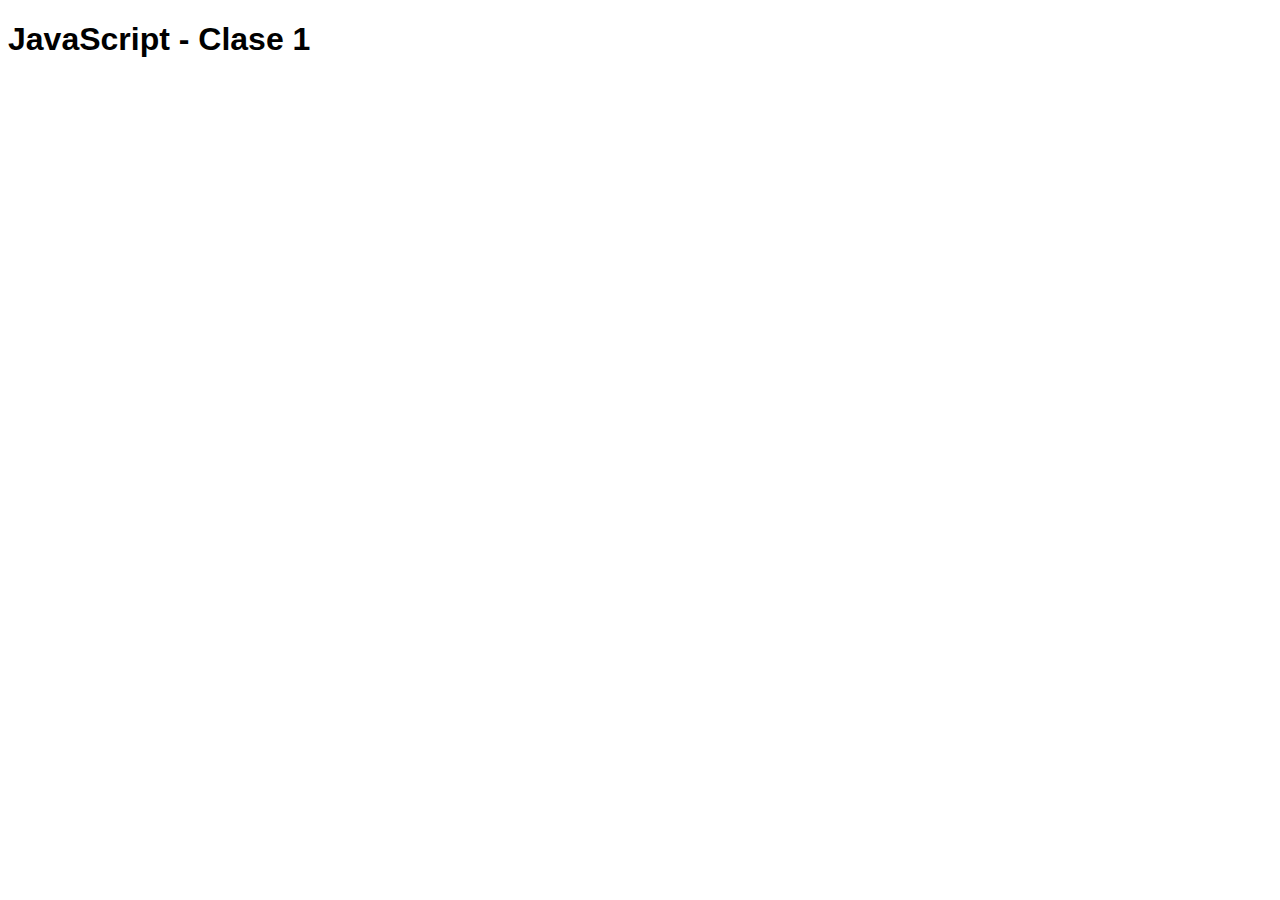
<file: Clase 1/index.html>
<!DOCTYPE html>
<html lang="en">
<head>
    <meta charset="UTF-8">
    <meta name="viewport" content="width=device-width, initial-scale=1.0">
    <title>Document</title>
</head>
<body>
    <h1 style="font-family: sans-serif;">JavaScript - Clase 1</h1>
    <script src="main.js"></script>
</body>
</html>
</file>
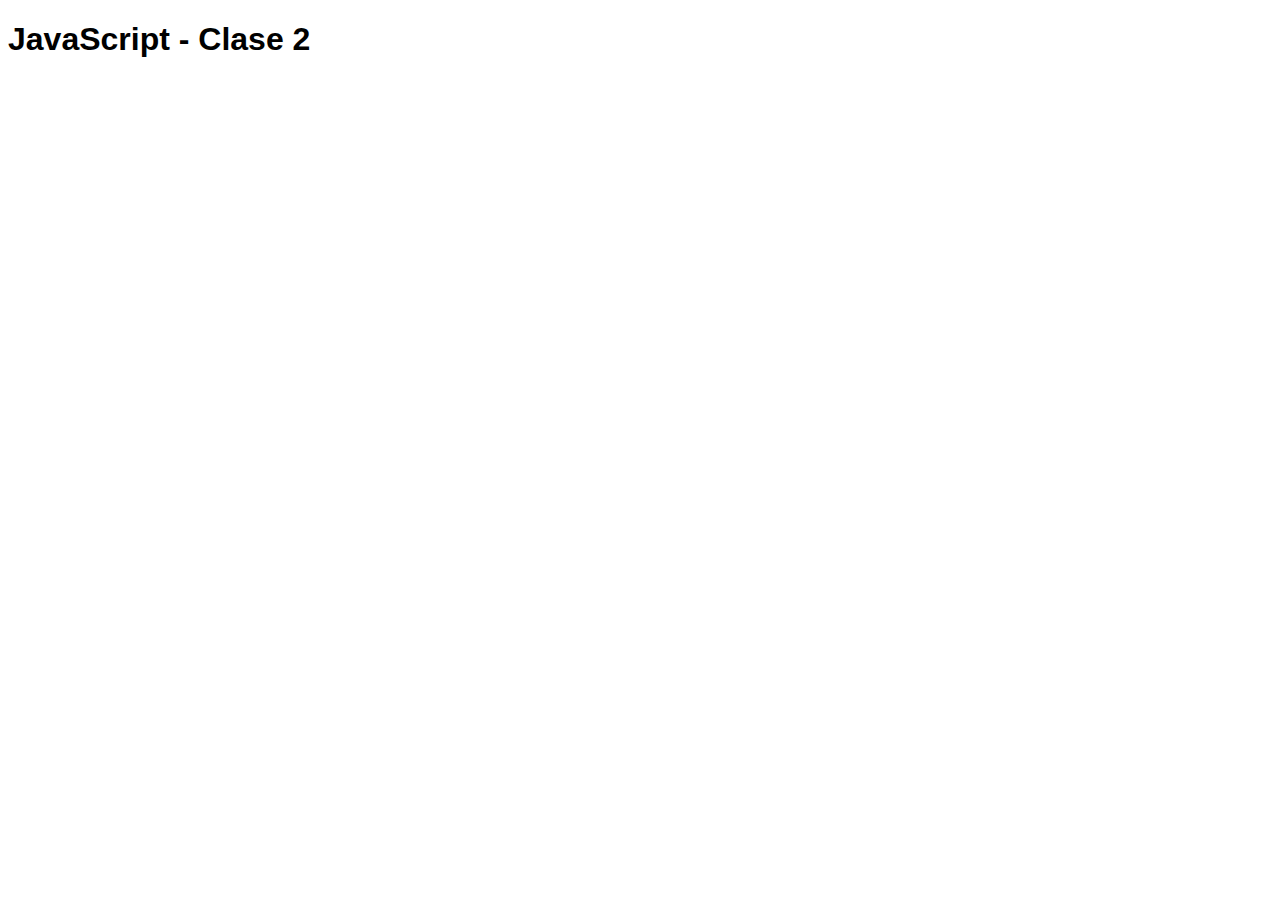
<file: Clase 2/index.html>
<!DOCTYPE html>
<html lang="en">
<head>
    <meta charset="UTF-8">
    <meta name="viewport" content="width=device-width, initial-scale=1.0">
    <title>Document</title>
</head>
<body>
    <h1 style="font-family: sans-serif;">JavaScript - Clase 2</h1>
    <script src="main.js"></script>
</body>
</html>
</file>
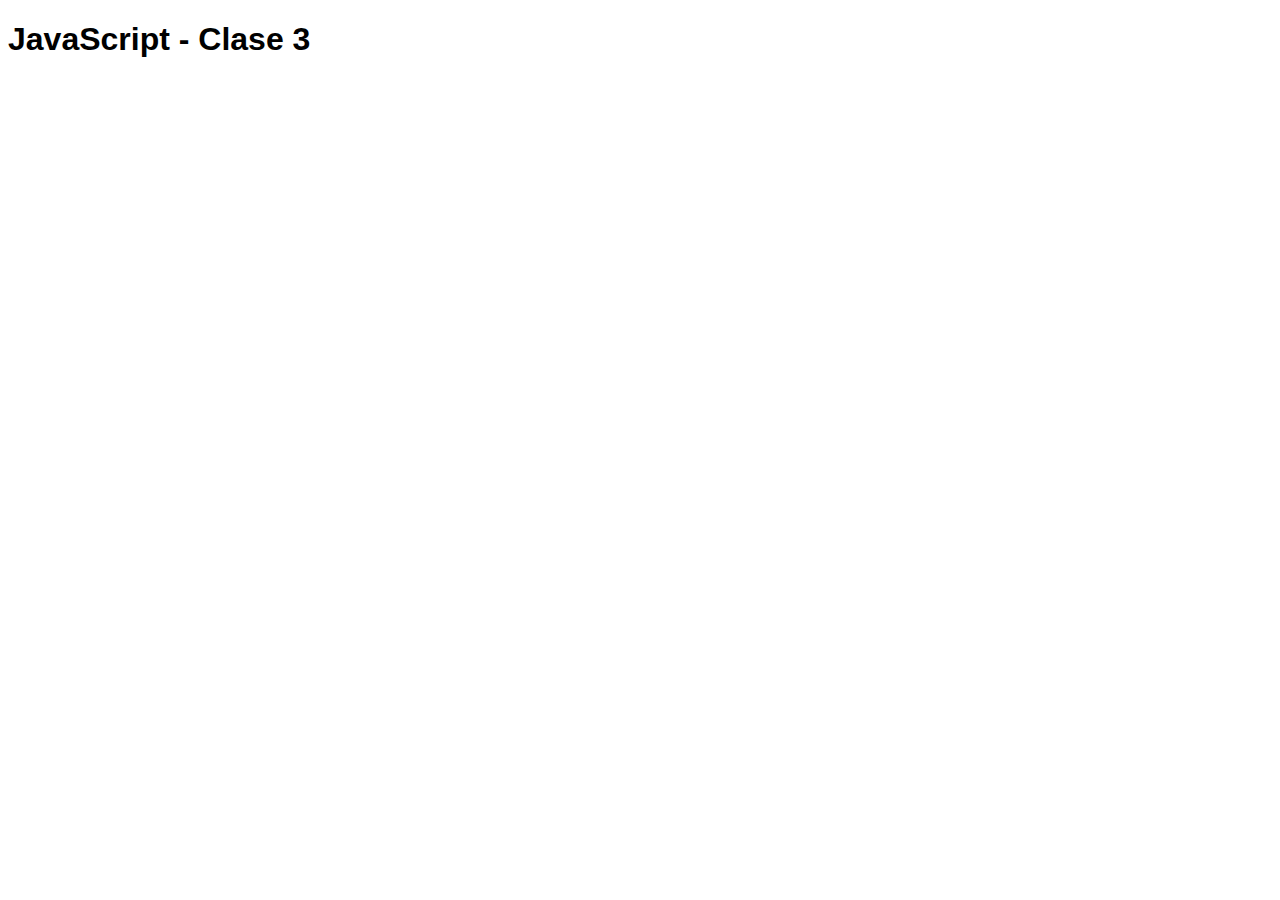
<file: Clase 3/index.html>
<!DOCTYPE html>
<html lang="en">
<head>
    <meta charset="UTF-8">
    <meta name="viewport" content="width=device-width, initial-scale=1.0">
    <title>Document</title>
</head>
<body>
    <h1 style="font-family: sans-serif;">JavaScript - Clase 3</h1>
    <script src="main.js"></script>
</body>
</html>
</file>
